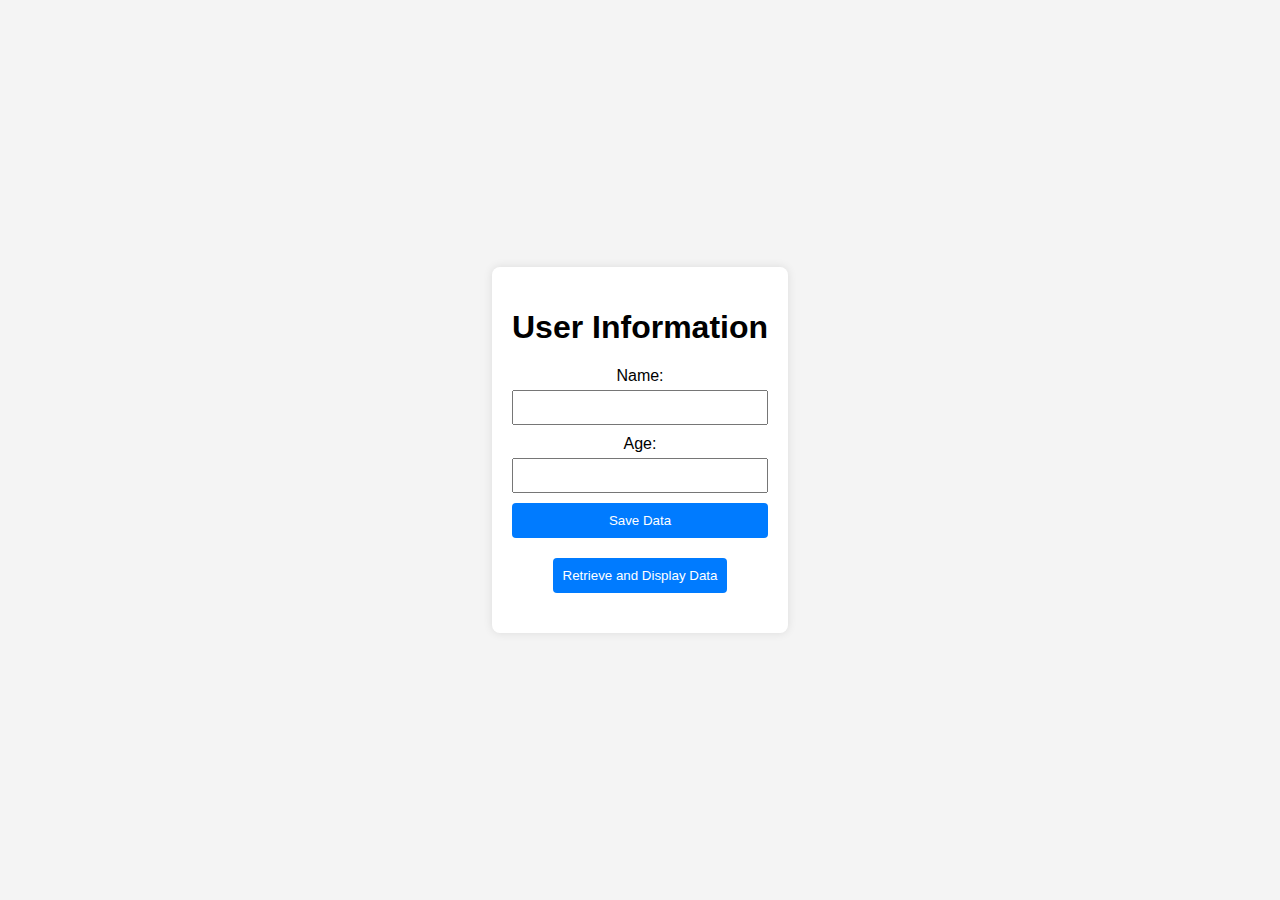
<file: localStorage/index.html>
<!DOCTYPE html>
<html lang="en">
<head>
    <meta charset="UTF-8">
    <meta name="viewport" content="width=device-width, initial-scale=1.0">
    <title>User Data Storage</title>
    <link rel="stylesheet" href="style.css">
</head>
<body>
    <div class="container">
        <h1>User Information</h1>
        <form id="userDataForm">
            <label for="name">Name:</label>
            <input type="text" id="name" required>

            <label for="age">Age:</label>
            <input type="number" id="age" required>

            <button type="button" onclick="saveUserData()">Save Data</button>
        </form>

        <button id="retrieveDataBtn" onclick="retrieveAndDisplayData()">Retrieve and Display Data</button>

        <div id="userDataDisplay"></div>
    </div>

    <script src="script.js"></script>
</body>
</html>
</file>
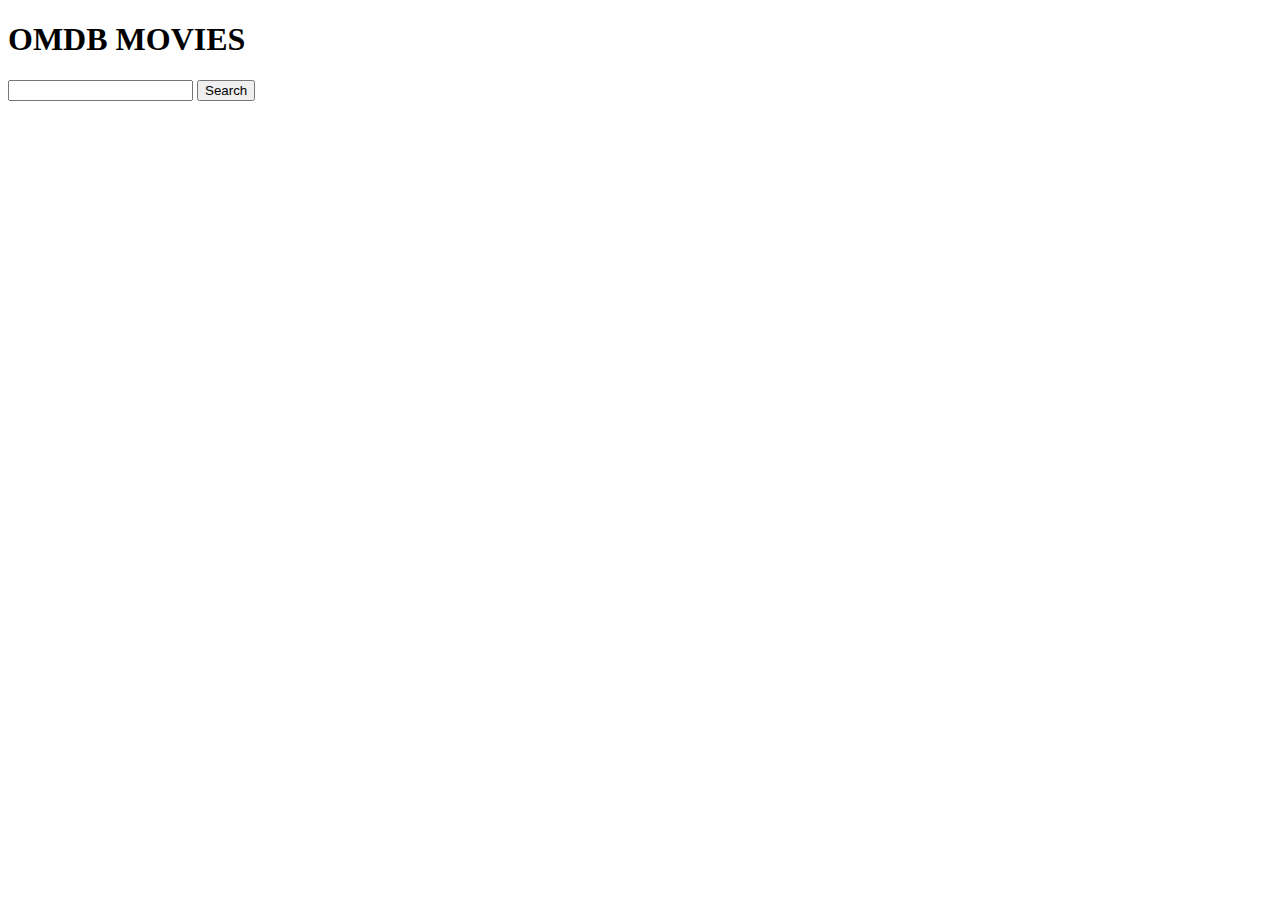
<file: omdb_movie_App/index.html>
<!DOCTYPE html>
<html lang="en">
  <head>
    <meta charset="UTF-8" />
    <meta http-equiv="X-UA-Compatible" content="IE=edge" />
    <meta name="viewport" content="width=device-width, initial-scale=1.0" />
    <style>
      .card {
        display: flex;
        flex-direction: column;
        justify-content: center;
        border: 1px solid black;
        padding: 20px;
        margin: 20px;
      }
    </style>
    <title>OMDB API</title>
  </head>
  <body>
    <h1>OMDB MOVIES</h1>
    <input type="text" id="searchParam" />
    <button onclick="getData()">Search</button>
    <div id="container"></div>
  </body>
</html>
<script>
 
 let container=document.querySelector("#container");
 let API_KEY="bad97c74";

 function getData() {
    let searchParam=document.querySelector("#searchParam").value;
    console.log(searchParam);
    fetch(`http://www.omdbapi.com/?apikey=${API_KEY}&s=${searchParam}`)
  .then(response => response.json())  // Convert the response to a format we can easily work with.
  .then(data => {
    // console.log(data);
    displayData( data.Search);
  })
  .catch(error => {
    console.error("There was an error fetching the data.", error);
  });

 }


 function displayData(moviesList) {
  container.innerHTML="";

  if (!moviesList||moviesList.length===0) {
    let div1= document.createElement("div")
    div1.innerText="no result found";
    container.appendChild(div1);
  }
  else{
    moviesList.map((movie)=>{
     let movieCard=document.createElement("div");
     movieCard.className="card";

     let img=document.createElement("img");
     img.src = movie.Poster;


     let title=document.createElement("p");
     title.textContent="Title :"+ movie.Title

      // Create Year
      let yearElement = document.createElement("p")
      yearElement.textContent = "Year : " + movie.Year

      let idElement = document.createElement("p")
      idElement.textContent = "IMDB-ID : " + movie.imdbID

      // Create Type
      let typeElement = document.createElement("p")
      typeElement.textContent = "Type : " + movie.Type

      movieCard.append(
        img,
        title,
        yearElement,
        idElement,
        typeElement
      )
      container.append(movieCard);
    })
  }
 }

</script>
</file>
<file: localStorage/style.css>
body {
    font-family: Arial, sans-serif;
    background-color: #f4f4f4;
    margin: 0;
    padding: 0;
    display: flex;
    justify-content: center;
    align-items: center;
    height: 100vh;
}

.container {
    background-color: #fff;
    padding: 20px;
    border-radius: 8px;
    box-shadow: 0 0 10px rgba(0, 0, 0, 0.1);
    text-align: center;
}

form {
    display: flex;
    flex-direction: column;
    margin-bottom: 20px;
}

label {
    margin-bottom: 5px;
}

input {
    padding: 8px;
    margin-bottom: 10px;
}

button {
    padding: 10px;
    background-color: #007BFF;
    color: #fff;
    border: none;
    cursor: pointer;
    border-radius: 4px;
}

button:hover {
    background-color: #0056b3;
}

#userDataDisplay {
    margin-top: 20px;
}

table {
    margin: 0 auto;
    width: 80%;
    border-collapse: collapse;
}

table, th, td {
    border: 1px solid #ddd;
}

th, td {
    padding: 12px;
    text-align: left;
}

th {
    background-color: #f2f2f2;
}
</file>
